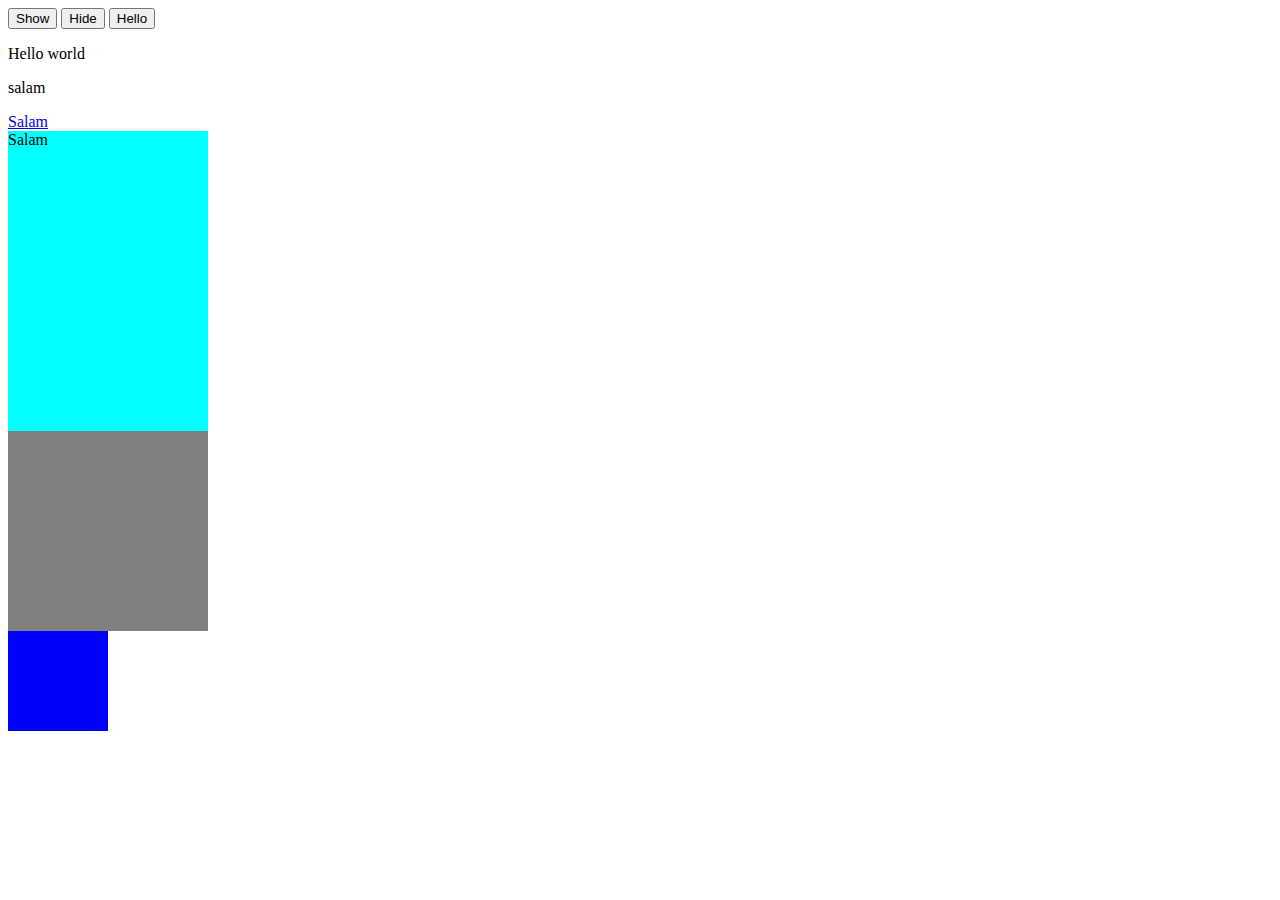
<file: exercise/index.html>
<!DOCTYPE html>
<html lang="en">
<head>
    <meta charset="UTF-8">
    <meta http-equiv="X-UA-Compatible" content="IE=edge">
    <meta name="viewport" content="width=device-width, initial-scale=1.0">
    <link href="https://cdn.jsdelivr.net/npm/bootstrap@5.1.3/dist/css/bootstrap.min.css" rel="stylesheet" integrity="sha384-1BmE4kWBq78iYhFldvKuhfTAU6auU8tT94WrHftjDbrCEXSU1oBoqyl2QvZ6jIW3" crossorigin="anonymous">
    <link rel="stylesheet" href="./assets/css/style.css">

    <title>Document</title>
</head>
<body>
    <div class="container mt-2">
        <button id="show" class="btn btn-primary w-100">Show</button>
        <button id="hide" class="btn btn-danger w-100">Hide</button>
        <input type="button" value="Hello">
        <p class="p" id="p">Hello world</p>
        <p>salam</p>
        <a href="http://google.com">Salam</a>
        <div class="mt-1 box1" style="width: 200px; height:300px; background-color: aqua;">Salam</div>
        <div class="mt-1 box2" style="width: 200px; height:200px; background-color: gray;"></div>
        <div class="mt-1 box3" style="width: 100px; height:100px; background-color: blue;"></div>
    </div>

    <script src="https://cdnjs.cloudflare.com/ajax/libs/jquery/3.6.0/jquery.min.js" integrity="sha512-894YE6QWD5I59HgZOGReFYm4dnWc1Qt5NtvYSaNcOP+u1T9qYdvdihz0PPSiiqn/+/3e7Jo4EaG7TubfWGUrMQ==" crossorigin="anonymous" referrerpolicy="no-referrer"></script>
    <script src="./assets/js/main.js"></script>
</body>
</html>
</file>
<file: exercise/assets/css/style.css>
/* .box2{
    position: absolute  ;
} */

.private1{
    opacity: 0.4;
}
</file>
